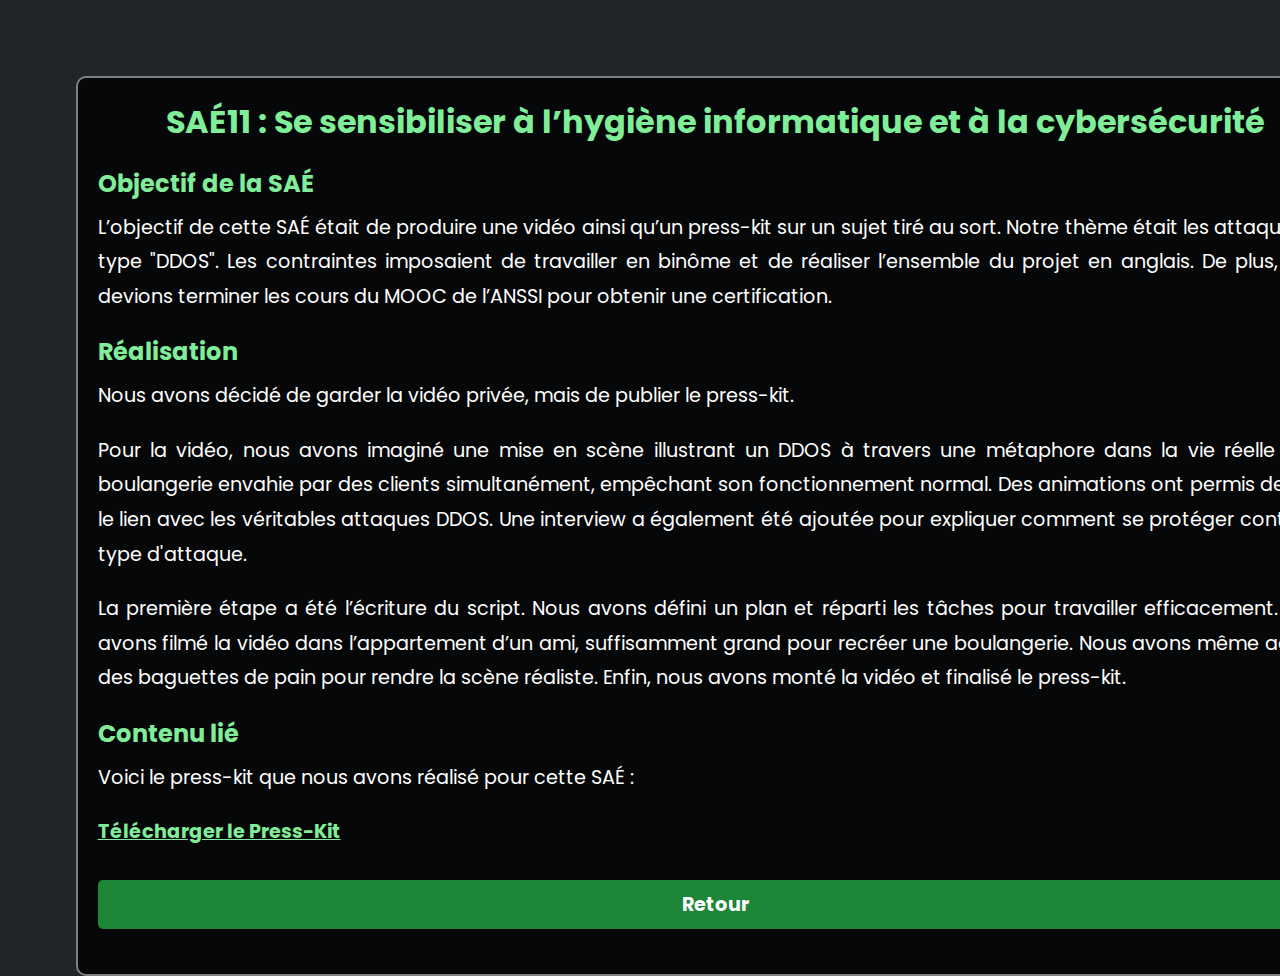
<file: project1.html>
<!DOCTYPE html>
<html lang="fr">
<head>
    <meta charset="UTF-8">
    <title>Détails du Projet 1</title>
    <link rel="stylesheet" href="./style.css">
    <style>
        /* Styles spécifiques pour cette page */
        body {
            margin: 0;
            padding: 0;
            font-family: 'Poppins', sans-serif;
            background-color: #212529;
            color: white;
        }
        main {
            margin: 2cm;
            border: 2px solid gray;
            border-radius: 10px;
            padding: 20px;
            background-color: rgba(0, 0, 0, 0.8);
        }
        .content h1 {
            font-size: 2rem;
            font-weight: bold;
            color: #80ed99;
            text-align: center;
            margin-bottom: 20px;
        }
        .content p {
            font-size: 1.2rem;
            line-height: 1.8;
            margin-bottom: 20px;
            text-align: justify;
        }
        .content h2 {
            font-size: 1.5rem;
            color: #80ed99;
            margin-top: 20px;
            margin-bottom: 10px;
        }
        .primary {
            display: block;
            text-align: center;
            margin: 30px auto;
            padding: 10px 20px;
            background-color: #1d8637;
            color: white;
            font-size: 1.2rem;
            font-weight: bold;
            border: none;
            border-radius: 5px;
            cursor: pointer;
            text-decoration: none;
            transition: background-color 0.3s ease;
        }
        .primary:hover {
            background-color: #145a2a;
        }
    </style>
</head>
<body>
<main>
    <div class="content">
        <h1>SAÉ11 : Se sensibiliser à l’hygiène informatique et à la cybersécurité</h1>
        <h2>Objectif de la SAÉ</h2>
        <p>
            L’objectif de cette SAÉ était de produire une vidéo ainsi qu’un press-kit sur un sujet tiré au sort. Notre thème était 
            les attaques de type "DDOS". Les contraintes imposaient de travailler en binôme et de réaliser l’ensemble du projet 
            en anglais. De plus, nous devions terminer les cours du MOOC de l’ANSSI pour obtenir une certification.
        </p>
        <h2>Réalisation</h2>
        <p>
            Nous avons décidé de garder la vidéo privée, mais de publier le press-kit.
        </p>
        <p>
            Pour la vidéo, nous avons imaginé une mise en scène illustrant un DDOS à travers une métaphore dans la vie réelle : 
            une boulangerie envahie par des clients simultanément, empêchant son fonctionnement normal. Des animations ont permis de 
            faire le lien avec les véritables attaques DDOS. Une interview a également été ajoutée pour expliquer comment se protéger 
            contre ce type d'attaque.
        </p>
        <p>
            La première étape a été l’écriture du script. Nous avons défini un plan et réparti les tâches pour travailler efficacement. 
            Nous avons filmé la vidéo dans l’appartement d’un ami, suffisamment grand pour recréer une boulangerie. Nous avons même 
            acheté des baguettes de pain pour rendre la scène réaliste. Enfin, nous avons monté la vidéo et finalisé le press-kit.
        </p>
        <h2>Contenu lié</h2>
        <p>
            Voici le press-kit que nous avons réalisé pour cette SAÉ :
        </p>
        <p>
            <a href="presskit.pdf" target="_blank" style="color: #80ed99; text-decoration: underline;">Télécharger le Press-Kit</a>
        </p>
        
        <a href="index.html" class="primary">Retour</a>
    </div>
</main>
</body>
</html>
</file>
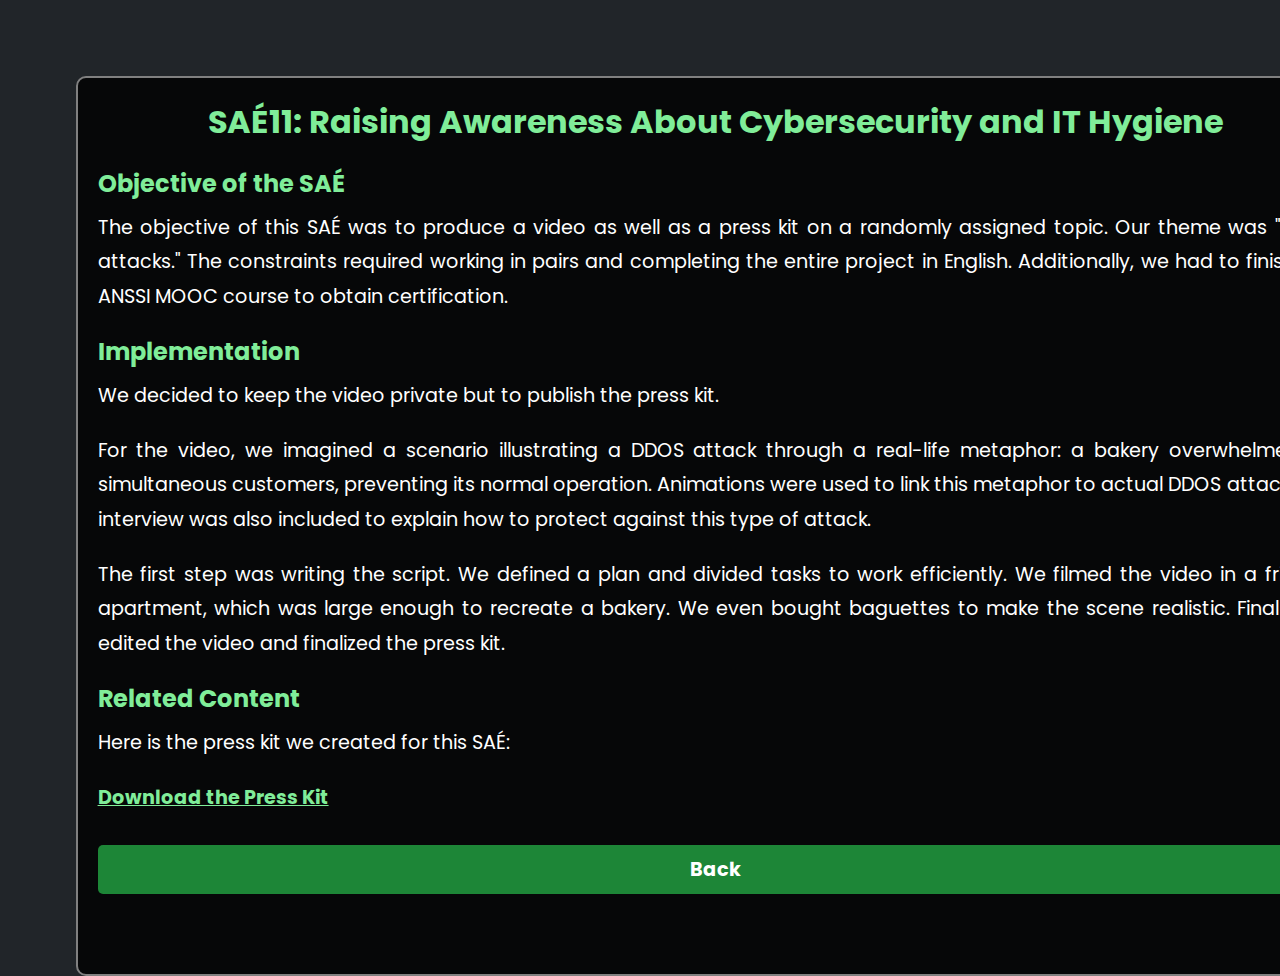
<file: project1Anglais.html>
<!DOCTYPE html>
<html lang="en">
<head>
    <meta charset="UTF-8">
    <title>Project 1 Details</title>
    <link rel="stylesheet" href="./style.css">
    <style>
        /* Specific styles for this page */
        body {
            margin: 0;
            padding: 0;
            font-family: 'Poppins', sans-serif;
            background-color: #212529;
            color: white;
        }
        main {
            margin: 2cm;
            border: 2px solid gray;
            border-radius: 10px;
            padding: 20px;
            background-color: rgba(0, 0, 0, 0.8);
        }
        .content h1 {
            font-size: 2rem;
            font-weight: bold;
            color: #80ed99;
            text-align: center;
            margin-bottom: 20px;
        }
        .content p {
            font-size: 1.2rem;
            line-height: 1.8;
            margin-bottom: 20px;
            text-align: justify;
        }
        .content h2 {
            font-size: 1.5rem;
            color: #80ed99;
            margin-top: 20px;
            margin-bottom: 10px;
        }
        .primary {
            display: block;
            text-align: center;
            margin: 30px auto;
            padding: 10px 20px;
            background-color: #1d8637;
            color: white;
            font-size: 1.2rem;
            font-weight: bold;
            border: none;
            border-radius: 5px;
            cursor: pointer;
            text-decoration: none;
            transition: background-color 0.3s ease;
        }
        .primary:hover {
            background-color: #145a2a;
        }
    </style>
</head>
<body>
<main>
    <div class="content">
        <h1>SAÉ11: Raising Awareness About Cybersecurity and IT Hygiene</h1>
        <h2>Objective of the SAÉ</h2>
        <p>
            The objective of this SAÉ was to produce a video as well as a press kit on a randomly assigned topic. Our theme was 
            "DDOS attacks." The constraints required working in pairs and completing the entire project in English. Additionally, 
            we had to finish the ANSSI MOOC course to obtain certification.
        </p>
        <h2>Implementation</h2>
        <p>
            We decided to keep the video private but to publish the press kit.
        </p>
        <p>
            For the video, we imagined a scenario illustrating a DDOS attack through a real-life metaphor: 
            a bakery overwhelmed by simultaneous customers, preventing its normal operation. Animations were used to 
            link this metaphor to actual DDOS attacks. An interview was also included to explain how to protect against 
            this type of attack.
        </p>
        <p>
            The first step was writing the script. We defined a plan and divided tasks to work efficiently. 
            We filmed the video in a friend’s apartment, which was large enough to recreate a bakery. We even 
            bought baguettes to make the scene realistic. Finally, we edited the video and finalized the press kit.
        </p>
        <h2>Related Content</h2>
        <p>
            Here is the press kit we created for this SAÉ:
        </p>
        <p>
            <a href="presskit.pdf" target="_blank" style="color: #80ed99; text-decoration: underline;">Download the Press Kit</a>
        </p>
        
        <a href="indexAnglais.html" class="primary">Back</a>
    </div>
</main>
</body>
</html>
</file>
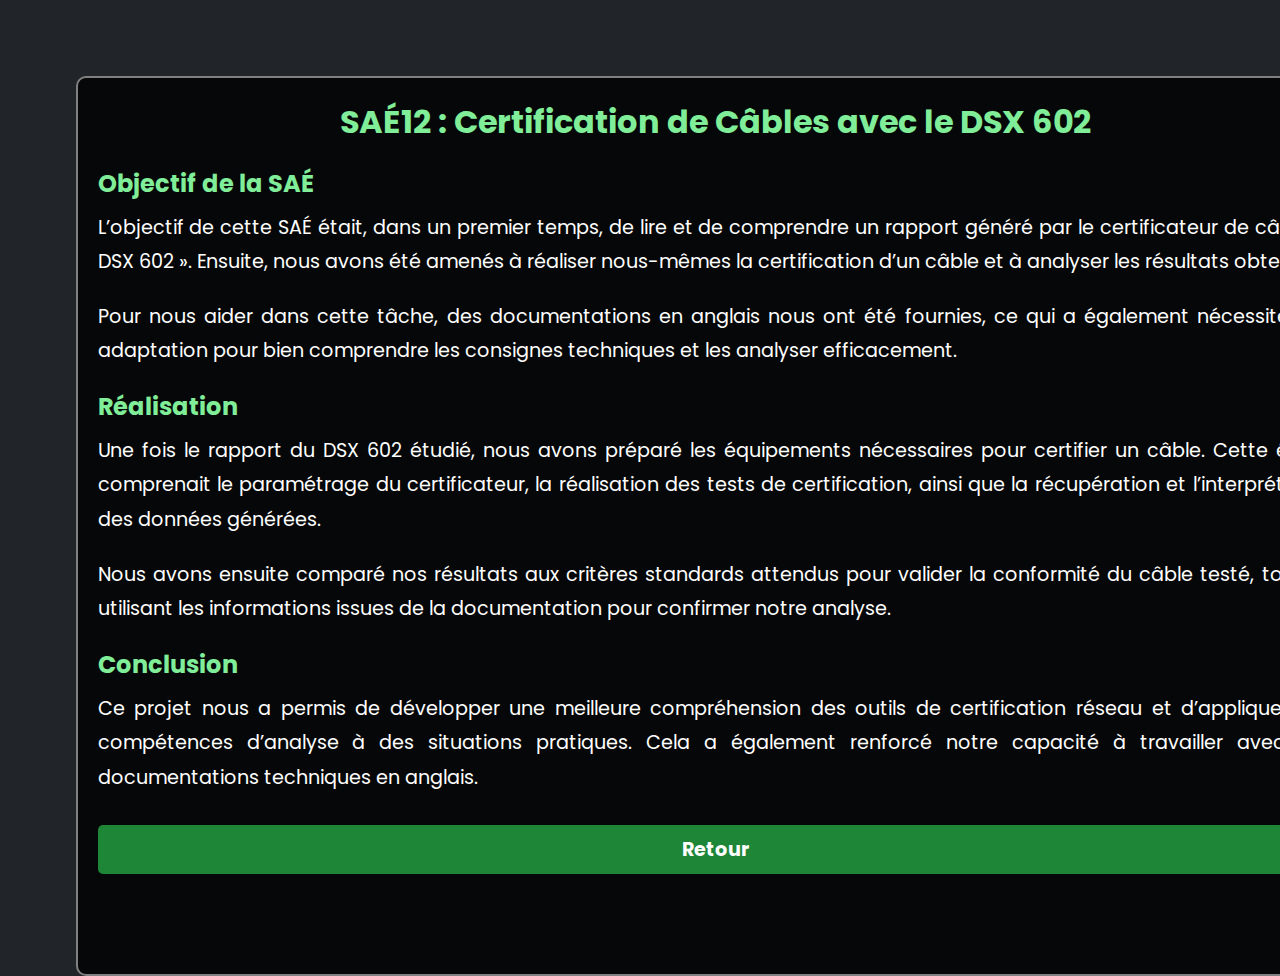
<file: project2.html>
<!DOCTYPE html>
<html lang="fr">
<head>
    <meta charset="UTF-8">
    <title>Projet 2 - Certification de Câbles</title>
    <link rel="stylesheet" href="./style.css">
    <style>
        /* Styles spécifiques pour cette page */
        body {
            margin: 0;
            padding: 0;
            font-family: 'Poppins', sans-serif;
            background-color: #212529;
            color: white;
        }
        main {
            margin: 2cm;
            border: 2px solid gray;
            border-radius: 10px;
            padding: 20px;
            background-color: rgba(0, 0, 0, 0.8);
        }
        .content h1 {
            font-size: 2rem;
            font-weight: bold;
            color: #80ed99;
            text-align: center;
            margin-bottom: 20px;
        }
        .content p {
            font-size: 1.2rem;
            line-height: 1.8;
            margin-bottom: 20px;
            text-align: justify;
        }
        .content h2 {
            font-size: 1.5rem;
            color: #80ed99;
            margin-top: 20px;
            margin-bottom: 10px;
        }
        .primary {
            display: block;
            text-align: center;
            margin: 30px auto;
            padding: 10px 20px;
            background-color: #1d8637;
            color: white;
            font-size: 1.2rem;
            font-weight: bold;
            border: none;
            border-radius: 5px;
            cursor: pointer;
            text-decoration: none;
            transition: background-color 0.3s ease;
        }
        .primary:hover {
            background-color: #145a2a;
        }
    </style>
</head>
<body>
<main>
    <div class="content">
        <h1>SAÉ12 : Certification de Câbles avec le DSX 602</h1>
        <h2>Objectif de la SAÉ</h2>
        <p>
            L’objectif de cette SAÉ était, dans un premier temps, de lire et de comprendre un rapport généré par le 
            certificateur de câbles « DSX 602 ». Ensuite, nous avons été amenés à réaliser nous-mêmes la certification 
            d’un câble et à analyser les résultats obtenus. 
        </p>
        <p>
            Pour nous aider dans cette tâche, des documentations en anglais nous ont été fournies, ce qui a également 
            nécessité une adaptation pour bien comprendre les consignes techniques et les analyser efficacement.
        </p>
        <h2>Réalisation</h2>
        <p>
            Une fois le rapport du DSX 602 étudié, nous avons préparé les équipements nécessaires pour certifier un câble. 
            Cette étape comprenait le paramétrage du certificateur, la réalisation des tests de certification, 
            ainsi que la récupération et l’interprétation des données générées. 
        </p>
        <p>
            Nous avons ensuite comparé nos résultats aux critères standards attendus pour valider la conformité du câble 
            testé, tout en utilisant les informations issues de la documentation pour confirmer notre analyse.
        </p>
        <h2>Conclusion</h2>
        <p>
            Ce projet nous a permis de développer une meilleure compréhension des outils de certification réseau et 
            d’appliquer nos compétences d’analyse à des situations pratiques. Cela a également renforcé notre capacité à travailler 
            avec des documentations techniques en anglais.
        </p>
        <a href="index.html" class="primary">Retour</a>
    </div>
</main>
</body>
</html>
</file>
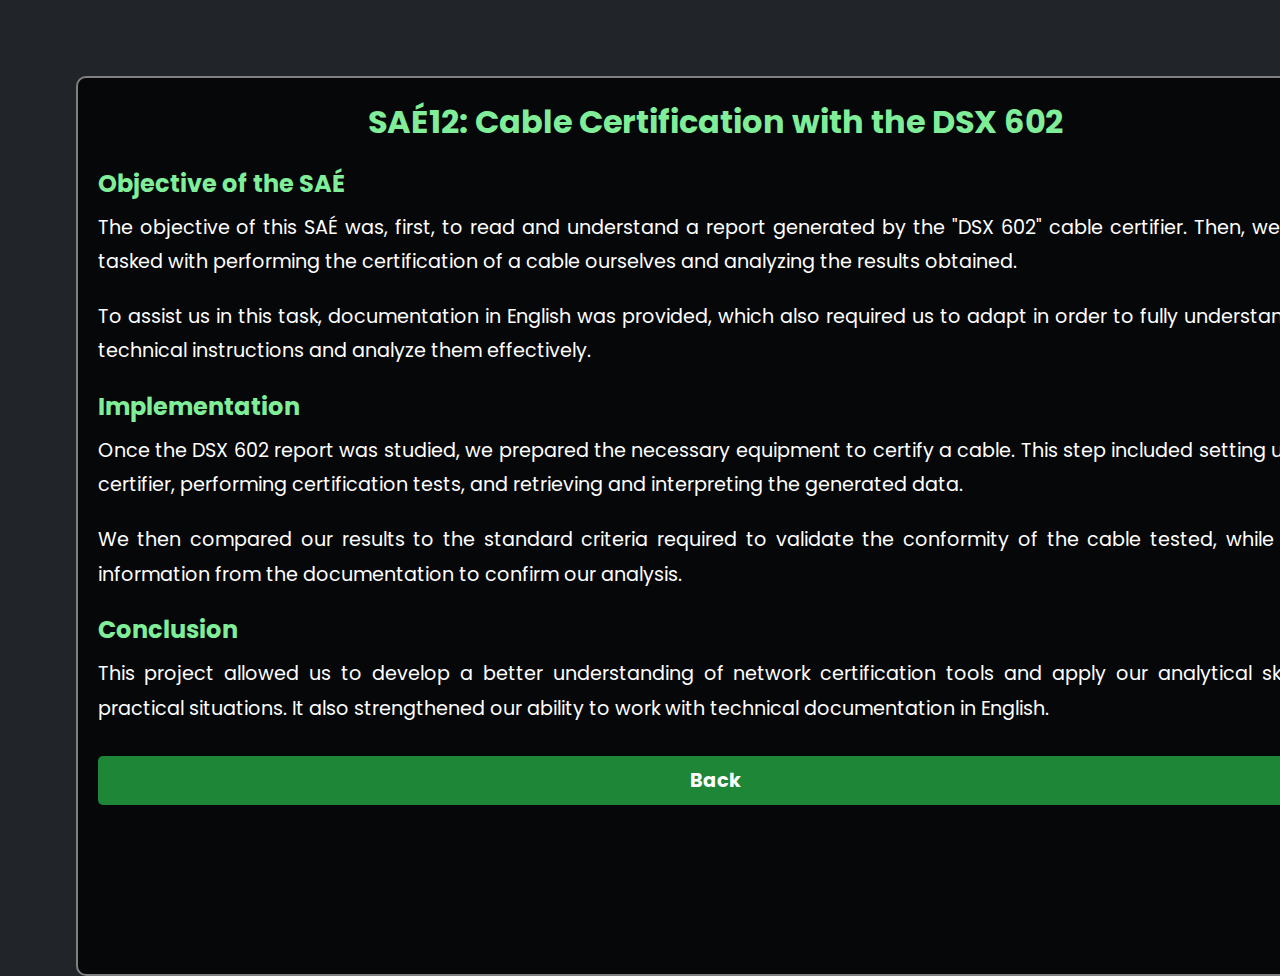
<file: project2Anglais.html>
<!DOCTYPE html>
<html lang="en">
<head>
    <meta charset="UTF-8">
    <title>Project 2 - Cable Certification</title>
    <link rel="stylesheet" href="./style.css">
    <style>
        /* Specific styles for this page */
        body {
            margin: 0;
            padding: 0;
            font-family: 'Poppins', sans-serif;
            background-color: #212529;
            color: white;
        }
        main {
            margin: 2cm;
            border: 2px solid gray;
            border-radius: 10px;
            padding: 20px;
            background-color: rgba(0, 0, 0, 0.8);
        }
        .content h1 {
            font-size: 2rem;
            font-weight: bold;
            color: #80ed99;
            text-align: center;
            margin-bottom: 20px;
        }
        .content p {
            font-size: 1.2rem;
            line-height: 1.8;
            margin-bottom: 20px;
            text-align: justify;
        }
        .content h2 {
            font-size: 1.5rem;
            color: #80ed99;
            margin-top: 20px;
            margin-bottom: 10px;
        }
        .primary {
            display: block;
            text-align: center;
            margin: 30px auto;
            padding: 10px 20px;
            background-color: #1d8637;
            color: white;
            font-size: 1.2rem;
            font-weight: bold;
            border: none;
            border-radius: 5px;
            cursor: pointer;
            text-decoration: none;
            transition: background-color 0.3s ease;
        }
        .primary:hover {
            background-color: #145a2a;
        }
    </style>
</head>
<body>
<main>
    <div class="content">
        <h1>SAÉ12: Cable Certification with the DSX 602</h1>
        <h2>Objective of the SAÉ</h2>
        <p>
            The objective of this SAÉ was, first, to read and understand a report generated by the 
            "DSX 602" cable certifier. Then, we were tasked with performing the certification 
            of a cable ourselves and analyzing the results obtained.
        </p>
        <p>
            To assist us in this task, documentation in English was provided, which also 
            required us to adapt in order to fully understand the technical instructions and analyze them effectively.
        </p>
        <h2>Implementation</h2>
        <p>
            Once the DSX 602 report was studied, we prepared the necessary equipment to certify a cable. 
            This step included setting up the certifier, performing certification tests, 
            and retrieving and interpreting the generated data.
        </p>
        <p>
            We then compared our results to the standard criteria required to validate the conformity of the cable 
            tested, while using information from the documentation to confirm our analysis.
        </p>
        <h2>Conclusion</h2>
        <p>
            This project allowed us to develop a better understanding of network certification tools and 
            apply our analytical skills to practical situations. It also strengthened our ability to work 
            with technical documentation in English.
        </p>
        <a href="indexAnglais.html" class="primary">Back</a>
    </div>
</main>
</body>
</html>
</file>
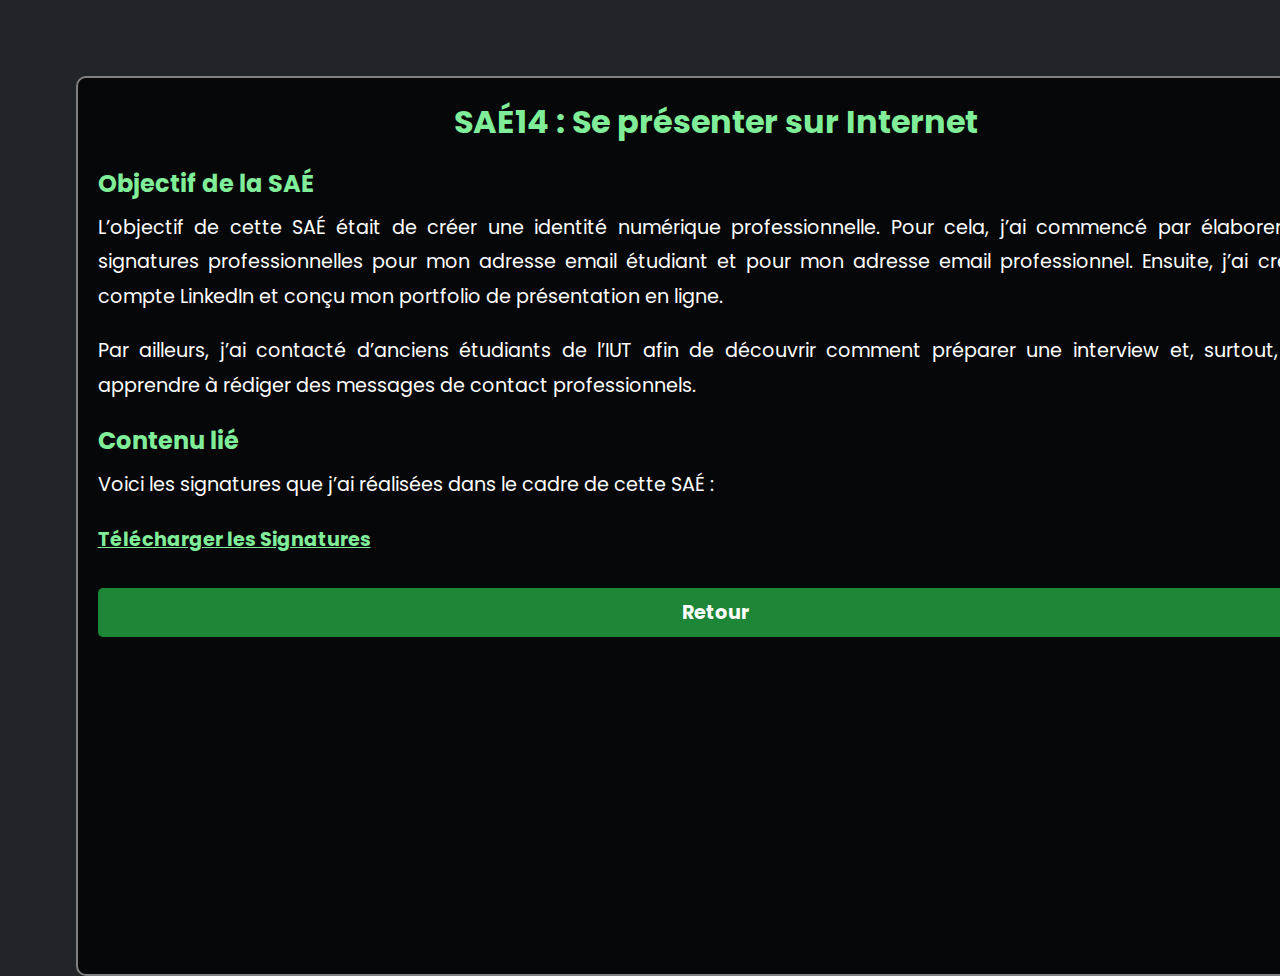
<file: project3.html>
<!DOCTYPE html>
<html lang="fr">
<head>
    <meta charset="UTF-8">
    <title>Projet 3 - Se présenter sur Internet</title>
    <link rel="stylesheet" href="./style.css">
    <style>
        /* Styles spécifiques pour cette page */
        body {
            margin: 0;
            padding: 0;
            font-family: 'Poppins', sans-serif;
            background-color: #212529;
            color: white;
        }
        main {
            margin: 2cm;
            border: 2px solid gray;
            border-radius: 10px;
            padding: 20px;
            background-color: rgba(0, 0, 0, 0.8);
        }
        .content h1 {
            font-size: 2rem;
            font-weight: bold;
            color: #80ed99;
            text-align: center;
            margin-bottom: 20px;
        }
        .content p {
            font-size: 1.2rem;
            line-height: 1.8;
            margin-bottom: 20px;
            text-align: justify;
        }
        .content h2 {
            font-size: 1.5rem;
            color: #80ed99;
            margin-top: 20px;
            margin-bottom: 10px;
        }
        .primary {
            display: block;
            text-align: center;
            margin: 30px auto;
            padding: 10px 20px;
            background-color: #1d8637;
            color: white;
            font-size: 1.2rem;
            font-weight: bold;
            border: none;
            border-radius: 5px;
            cursor: pointer;
            text-decoration: none;
            transition: background-color 0.3s ease;
        }
        .primary:hover {
            background-color: #145a2a;
        }
    </style>
</head>
<body>
<main>
    <div class="content">
        <h1>SAÉ14 : Se présenter sur Internet</h1>
        <h2>Objectif de la SAÉ</h2>
        <p>
            L’objectif de cette SAÉ était de créer une identité numérique professionnelle. Pour cela, j’ai commencé par élaborer 
            mes signatures professionnelles pour mon adresse email étudiant et pour mon adresse email professionnel. Ensuite, 
            j’ai créé un compte LinkedIn et conçu mon portfolio de présentation en ligne.
        </p>
        <p>
            Par ailleurs, j’ai contacté d’anciens étudiants de l’IUT afin de découvrir comment préparer une interview et, 
            surtout, pour apprendre à rédiger des messages de contact professionnels.
        </p>
        <h2>Contenu lié</h2>
        <p>
            Voici les signatures que j’ai réalisées dans le cadre de cette SAÉ :
        </p>
        <p>
            <a href="sign.pdf" target="_blank" style="color: #80ed99; text-decoration: underline;">Télécharger les Signatures</a>
        </p>
        <a href="index.html" class="primary">Retour</a>
    </div>
</main>
</body>
</html>
</file>
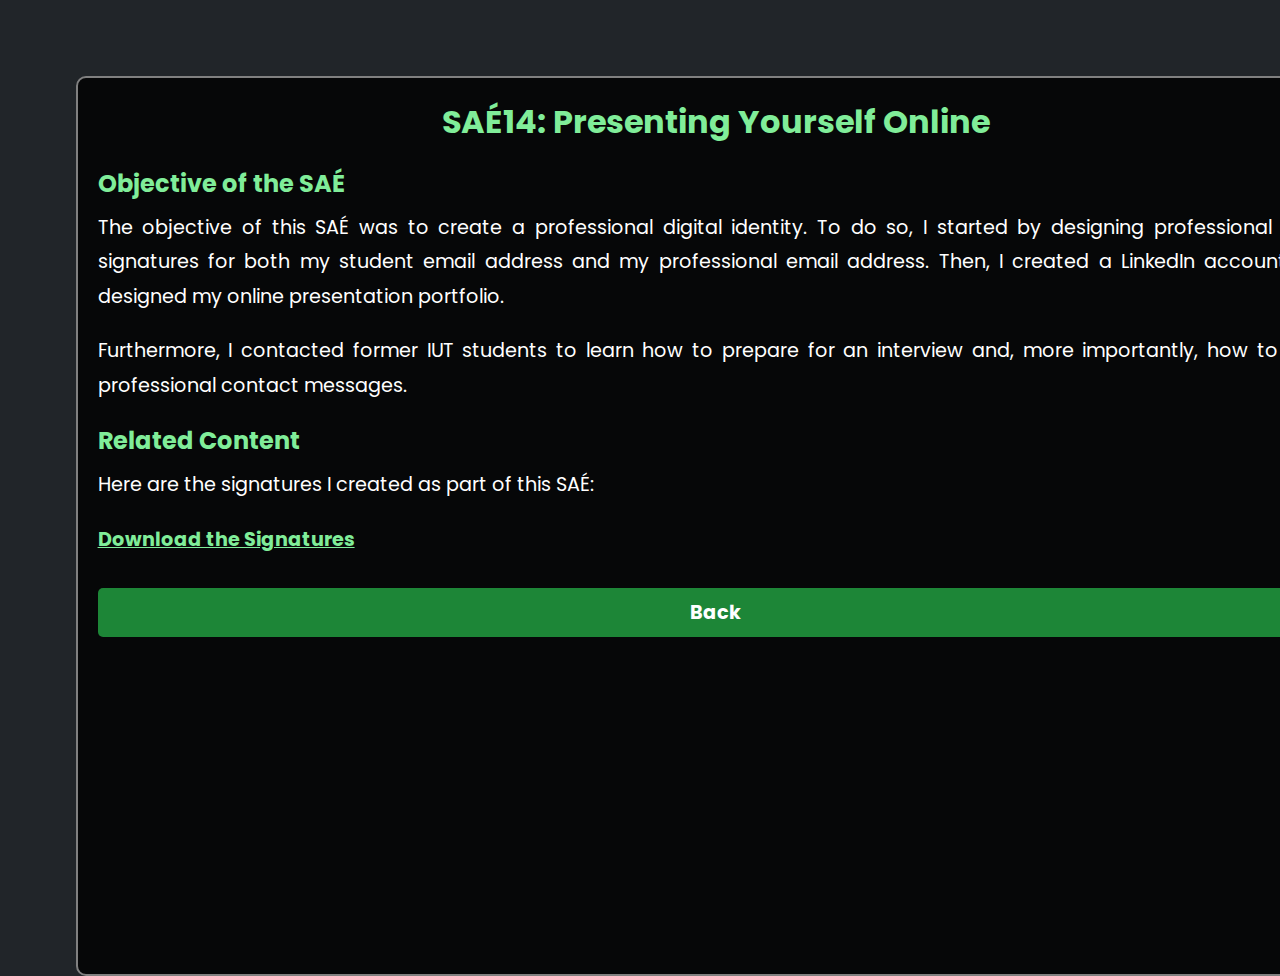
<file: project3Anglais.html>
<!DOCTYPE html> 
<html lang="en">
<head>
    <meta charset="UTF-8">
    <title>Project 3 - Presenting Yourself Online</title>
    <link rel="stylesheet" href="./style.css">
    <style>
        /* Specific styles for this page */
        body {
            margin: 0;
            padding: 0;
            font-family: 'Poppins', sans-serif;
            background-color: #212529;
            color: white;
        }
        main {
            margin: 2cm;
            border: 2px solid gray;
            border-radius: 10px;
            padding: 20px;
            background-color: rgba(0, 0, 0, 0.8);
        }
        .content h1 {
            font-size: 2rem;
            font-weight: bold;
            color: #80ed99;
            text-align: center;
            margin-bottom: 20px;
        }
        .content p {
            font-size: 1.2rem;
            line-height: 1.8;
            margin-bottom: 20px;
            text-align: justify;
        }
        .content h2 {
            font-size: 1.5rem;
            color: #80ed99;
            margin-top: 20px;
            margin-bottom: 10px;
        }
        .primary {
            display: block;
            text-align: center;
            margin: 30px auto;
            padding: 10px 20px;
            background-color: #1d8637;
            color: white;
            font-size: 1.2rem;
            font-weight: bold;
            border: none;
            border-radius: 5px;
            cursor: pointer;
            text-decoration: none;
            transition: background-color 0.3s ease;
        }
        .primary:hover {
            background-color: #145a2a;
        }
    </style>
</head>
<body>
<main>
    <div class="content">
        <h1>SAÉ14: Presenting Yourself Online</h1>
        <h2>Objective of the SAÉ</h2>
        <p>
            The objective of this SAÉ was to create a professional digital identity. To do so, I started by designing 
            professional email signatures for both my student email address and my professional email address. Then, 
            I created a LinkedIn account and designed my online presentation portfolio.
        </p>
        <p>
            Furthermore, I contacted former IUT students to learn how to prepare for an interview and, 
            more importantly, how to write professional contact messages.
        </p>
        <h2>Related Content</h2>
        <p>
            Here are the signatures I created as part of this SAÉ:
        </p>
        <p>
            <a href="sign.pdf" target="_blank" style="color: #80ed99; text-decoration: underline;">Download the Signatures</a>
        </p>
        <a href="indexAnglais.html" class="primary">Back</a>
    </div>
</main>
</body>
</html>
</file>
<file: style.css>
@import url('https://fonts.googleapis.com/css2?family=Poppins:ital,wght@0,100;0,200;0,300;0,400;0,500;0,600;0,700;0,800;0,900;1,100;1,200;1,300;1,500;1,600;1,700;1,800;1,900&display=swap');
@import url('https://fonts.googleapis.com/css2?family=Bonbon&display=swap');

* {
    padding: 0;
    margin: 0;
    box-sizing: border-box;
}

body {
    height: 100vh;
}

main {
    display: flex;
    height: 100%;
    width: 100%;
    font-family: Poppins;
}

aside {
    width: 280px;
    display: flex;
    flex-direction: column;
    height: 100%;
    font-size: 1.1rem;
    background-color: #212529;
    backdrop-filter: blur(20px);
}

.Links {
    display: flex;
    flex-direction: column;
    margin: auto;
}

aside li {
    list-style-type: none;
    display: flex;
    padding: 20px;
    gap: 10px;
    color: white;
    align-items: center;
    cursor: pointer;
    position: relative;
    transition-duration: 0.2s;
}

aside li:hover {
    color: #80ed99;
}

aside li::after {
    position: absolute;
    width: 100%;
    left: 0px;
    height: 1px;
    background: linear-gradient(to left, transparent, #ffffff24, transparent);
    content: '';
    bottom: 0px;
}

aside li i {
    font-size: 1.3rem;
}
.activeLink{
    color:#80ed99;
}
.mySwiper {
    flex: 1;
    height: 100%;
}

.home-slide {
    color: white;
    display: flex;
    background-color: #343a40;
    flex-wrap: wrap;
}

.HomeContent {
    margin: auto 0px;
    flex: 1;
    height: auto;
    padding: 50px;
    user-select: none;
}

.SideImg {
    width: 30%;
    margin: auto 10px;
    margin-right: 100px;
    position: relative;
}

.SideImg img {
    width: 100%;
    max-width: 300px;
    height: auto;
    border-radius: 10px;
}

.SideImg .top-right-corner,
.bottom-left-corner {
    position: absolute;
}

.bottom-left-corner {
    left: -50px;
    bottom: -50px;
    rotate: -90deg;
}

.top-right-corner {
    right: -50px;
    top: -50px;
    rotate: 90deg;
}

.hr1 {
    width: 150px;
    height: 10px;
    border: none;
    background: #80ed99;
    border-top-right-radius: 3px;
    border-bottom-right-radius: 3px;
}

.hr2 {
    width: 10px;
    height: 120px;
    border-bottom-left-radius: 3px;
    background: #80ed99;
    border: none;
    border-bottom-right-radius: 3px;
}

.HomeContent h1 {
    font-size: 3em;
    font-weight: 700;
    margin-bottom: 10px;
}

.HomeContent h2 {
    font-size: 2.3em;
    margin-bottom: 10px;
    font-weight: 600;
}

.HomeContent h1 .stylized-name {
    font-weight: 700;
    color: #80ed99;
}

.proffesions {
    color: #85f69f;
}

.HomeContent .heroline {
    font-size: 1.5rem;
    font-weight: 300;
    padding-right: 20px;
}

.buttonGroup {
    display: flex;
    flex-wrap: wrap;
    padding: 10px 0px;
    margin-top: 10px;
}

.buttonGroup button ,.primary{
    padding: 10px 20px;
    border: none;
    outline: none;
    font-size: 1.2rem;
    font-weight: 500;
    margin: 5px;
    cursor: pointer;
    background-color: #1d8637;
    color: white;
    border-radius: 5px;
}

.slide-help {
    position: absolute;
    bottom: 10px;
    width: 100%;
    text-align: center;
    font-weight: 400;
    z-index: 100;
    box-sizing: border-box;
    font-size: 1.2rem;
}

.mySwiper {
    width: 100%;
    height: 100%;
    overflow: hidden;
    background-color: #343a40;
}

.swiper-slide {
    width: 100%;
    background-color: #343a40;
    height: 100%;
}

.about-us {
    width: 100%;
    height: 100%;
    padding: 50px;
    color: white;
}

.heading {
    padding: 20px 10px;
    font-size: 2.5rem;
    color: #80ed99;
}

.about-us h3 {
    padding: 10px;
}

.aboutme-deatils {
    padding: 20px;
    font-weight: 300;
}

.about-me-divison {
    display: flex;
    flex-wrap: wrap;
}

.about-me-table {
    width: 100%;
    display: grid;
    grid-template-columns: repeat(auto-fit, minmax(200px, 1fr));
}

.about-me-table li {
    padding: 20px;
    position: relative;
}

.about-me-table li::after {
    position: absolute;
    width: 100%;
    left: 0px;
    height: 1px;
    background: linear-gradient(to left, transparent, #ffffff77, transparent);
    content: '';
    bottom: 0px;
}

.about-me-table span {
    color: #80ed99;
    font-weight: bold;
    margin-right: 5px;
}

.about-me-table .buttonGroup {
    grid-column: 1/span 2;
    justify-content: center;
    padding: 50px;
    flex: 1;
}

.skill-bar {
    width: calc(40% - 20px);
    margin: 0 auto;
}

.skill-bar li {
    width: 100%;
    padding: 10px;
}

.skill-bar p {
    color: #80ed99;
    font-weight: bold;
    margin: 10px;
}

.skill-bar .bar {
    width: 100%;
    height: 15px;
    background-color: #272c30;
    border-radius: 20px;
}

.active-bar {
    background-color: #80ed99;
    height: 100%;
    width: auto;
    border-radius: 20px;
}

.services {
    color: white;
    display: grid;
    grid-template-columns: repeat(auto-fit, minmax(250px, 1fr));
    gap: 20px;
    padding: 50px;
    box-sizing: border-box;
}

.services .heading {
    grid-column: 1/-1;
    text-align: center;
}

.services .service {
    display: flex;
    text-align: center;
    justify-content: center;
    padding: 15px;
    background-color: rgba(0, 0, 0, 0.437);
    border-radius: 5px;
    margin: 20px;
    backdrop-filter: blur(10px);
    flex-direction: column;
    transition-duration: 0.25s;
}

.services .service i {
    font-size: 3;
    display: flex;
    text-align: center;
    justify-content: center;
    padding: 15px;
    background-color: rgba(0, 0, 0, 0.437);
    border-radius: 5px;
    margin: 20px;
    backdrop-filter: blur(10px);
    flex-direction: column;

    transition-duration: 0.25s;
}

.services .service i {
    font-size: 3rem;
    color:#80ed99
}
.services .service h2 {
    color: #80ed99;
    font-size: 1.5rem;
    margin: 10px 0;
}
.services .service:hover {
    background-color: #80ed99;
    color: #176d2d;
}

.services .service:hover h2,
.services .service:hover i {
    color: #176d2d;
}
.services .service .service-icon {
    padding: 0px 50px;
    border-radius: 5px;
    margin: 20px auto;
}
.service h2{
    color:#80ed99
}
.service:hover {
    background-color: #80ed99;
    color: #176d2d
}
.service:hover h2,.service:hover i{
    color: #176d2d
}

.gallery {
    display: grid;
    grid-template-columns: repeat(3, 33%);
    padding:100px;
    grid-template-rows: 100px calc(50% - 50px) calc(50% - 50px);
}

.gallery h1,
.gallery h2 {
    grid-column: 1/span 3;
}

.gallery h2 {
    color: white;
    font-weight: 600;
    font-size: 1.5rem;
    padding: 20px 10px;
}

.gallery .project {
    margin: 25px 20px;
    margin-top: 0px;
    background: #212529;
    padding: 5px;
    border-radius: 20px;
}

.gallery .project img {
    width: 100%;
    height: 100%;
    border-radius: 10px;
    object-fit: cover;
    border:none;
}

.contactMe {
    display: grid;
    grid-template-columns: 20% 80%;
    grid-template-rows: 80px calc(25% - 20px) calc(25% - 20px) calc(25% - 20px) calc(25% - 20px);
    position: relative;
    padding:100px;
}

.contactMe h1 {
    grid-column: 1/span 3;
    font-size:2.5rem;
    padding:30px;
}

.contactMe form {
    grid-area: 2/2/ span 5/span 2;
}

.contactinfo {
    display: flex;
    flex-direction: column;
    padding: 10px;
    color: white;
    justify-content: center;
    text-align: center;
    align-items: center;
}

.contactinfo i {
    padding: 0px;
    font-size: 2.5rem;
    color: #80ed99;
    margin: 20px auto;
}

.contactinfo h3 {
    color: #80ed99;
}

.contactMe form {
    display: grid;
    grid-template-columns: 50% 50%;
    width: 100%;
    padding: 20px;
    height: fit-content;
    color: white;
}

.contactMe form h2 {
    grid-column: 1/span 2;
    padding: 20px;
    display: flex;
}

.contactMe form input {
    padding: 15px;
    border-radius: 10px;
    margin: 20px;
    font-size: 1.1rem;
    border: none;
    color: white;
    background-color: #212529;

}

.contactMe form input:focus {
    border: 1px solid #85f69f;
    outline: none;

}

.contactMe form textarea {
    width: calc(100% - 40px);

    grid-column: 1/span 2;
    margin: 20px;
    padding: 20px;
    font-size: 1.1rem;
    border-radius: 10px;
    resize: none;
    border:none;
    border: none;
    color:white;
    background-color: #212529;
}

.contactMe form textarea:focus {
    border: 1px solid #85f69f !important;
}
.contactMe button{
    grid-column: 1/span 2;
    margin:20px auto ;

}
footer{
    position:absolute;
    bottom:0px;
    right:0px;
    text-align: center;
    color:white;
    width:100%;
    font-weight: 200;
    font-size: 0.8rem;
}
footer li{
    padding:10px;
}
form h2 .SocialLinks{
    padding:5px;
    width:fit-content;
    margin-left:auto;
    margin-right:10px;
    background-color: #212529;
    border-radius: 30px;
}
form h2 .SocialLinks i{
    padding:10px;
    border-radius: 50%;
    transition-duration: 0.25s;
}
form h2 .SocialLinks i:hover{
    background-color: #176d2d;
}
.about-us{
    overflow: sauto;
}

.Links li {
    margin: 0px 0; /* Réduire l'espace entre les éléments du menu */
}

/* Désactiver le défilement uniquement pour les pages spécifiées */
html[data-page="no-scroll"], 
html[data-page="no-scroll"] body {
    margin: 0;
    padding: 0;
    overflow: hidden;
    width: 100%;
    height: 100%;
}


.profile-icon img {
    width: 180px  !important; /* Ajuste la taille selon tes besoins */
    height: 220px  !important;
    border-radius: 50%; /* Rendre l'image ronde */
    margin: 0px auto; /* Centrer dans la liste */
    display: block;
}
.profile-icon {
    list-style: none; /* Supprime les puces */
}
/* Rendre le site responsive */

/* Styles généraux */
body {
    margin: 0;
    font-family: 'Poppins', sans-serif;
}

/* Ajustements pour le tableau de bord (menu) */
.profile-icon img {
    width: 40px;
    height: 40px;
    border-radius: 50%;
}

/* Section responsive pour les écrans moyens (tablettes) */
/* Responsive Design */
@media (max-width: 1024px) {
    .services {
        grid-template-columns: repeat(2, 1fr);
        gap: 15px;
    }

    .services .service {
        padding: 10px;
    }

    .services .service i {
        font-size: 2.5rem;
    }

    .services .service h2 {
        font-size: 1.3rem;
    }
}

@media (max-width: 768px) {
    .services {
        grid-template-columns: 1fr;
    }

    .services .service {
        margin: 10px auto;
        padding: 8px;
    }

    .services .service i {
        font-size: 2rem;
    }

    .services .service h2 {
        font-size: 1.2rem;
    }
}

@media (max-width: 480px) {
    .services .service {
        padding: 5px;
    }

    .services .service i {
        font-size: 1.5rem;
    }

    .services .service h2 {
        font-size: 1rem;
    }
}
.project button {
    margin-top: 10px;
    padding: 10px 20px;
    background-color: #1d8637;
    color: white;
    border: none;
    border-radius: 5px;
    cursor: pointer;
    font-size: 1rem;
    font-weight: 500;
}

.project button:hover {
    background-color: #145a2a;
}
.Links li.activeLink {
    background-color: #343a40; /* Couleur de fond pour l'élément actif */
    color: #80ed99; /* Texte ou icône en vert clair */
    border-left: 3px solid #80ed99; /* Ajoute un indicateur visuel */
}
.mini-button {
    position: fixed;
    bottom: 20px;
    left: 20px;
    padding: 10px 15px;
    background-color: transparent;
    color: transparent;
    font-size: 0.9rem;
    font-weight: 500;
    border-radius: 5px;
    text-decoration: none;
    text-align: center;
    transition: background-color 0.3s ease, transform 0.3s ease;
    z-index: 1000;
}

.mini-button:hover {
    background-color: transparent;
    transform: translateY(-2px);
}
.skills {
    color: white;
    padding: 50px;
    background-color: #343a40;
}

.skill-list {
    display: grid;
    grid-template-columns: repeat(auto-fit, minmax(250px, 1fr));
    gap: 20px;
}

.skills {
    color: white;
    padding: 50px;
    background-color: #343a40;
}

.skill-list {
    display: grid;
    grid-template-columns: repeat(auto-fit, minmax(250px, 1fr));
    gap: 20px;
}

.skill {
    text-align: center;
    background-color: rgba(0, 0, 0, 0.5);
    padding: 20px;
    border-radius: 10px;
    transition: transform 0.3s ease, box-shadow 0.3s ease;
}

.skill:hover {
    transform: translateY(-5px);
    box-shadow: 0px 5px 15px rgba(0, 0, 0, 0.3);
}

.skill i {
    font-size: 3rem;
    color: #80ed99;
    margin-bottom: 10px;
}

.skill h2 {
    color: #80ed99;
    font-size: 1.5rem;
    margin-bottom: 10px;
}

.skill p {
    font-size: 1rem;
    font-weight: 300;
    text-align: left;
    line-height: 1.5;
}
.about-us {
    width: 100%;
    height: 100%;
    padding: 50px;
    color: white;
    background-color: #343a40;
    display: flex;
    flex-direction: column;
    align-items: center;
    text-align: center;
}

.aboutme-deatils {
    font-size: 1.2rem;
    line-height: 1.8;
    margin-bottom: 30px;
}

.about-me-divison {
    display: flex;
    justify-content: center;
    gap: 50px;
    flex-wrap: wrap;
    margin-top: 20px;
}

.about-column {
    background-color: rgba(0, 0, 0, 0.5);
    border-radius: 10px;
    padding: 20px;
    max-width: 400px;
    text-align: left;
    box-shadow: 0 5px 15px rgba(0, 0, 0, 0.3);
}

.about-column h4 {
    font-size: 1.5rem;
    color: #80ed99;
    margin-bottom: 10px;
}

.about-column p {
    font-size: 1rem;
    line-height: 1.6;
}
.certification {
    display: flex; /* Active Flexbox */
    flex-wrap: wrap; /* Permet le retour à la ligne pour petits écrans */
    justify-content: space-evenly; /* Répartit les éléments avec des espaces égaux */
    gap: 20px; /* Ajoute un espacement entre les éléments */
    padding: 20px; /* Ajoute un padding global */
}

.certification-item {
    flex: 1 1 300px; /* Minimum 300px, occupe l'espace disponible */
    max-width: 300px; /* Largeur maximale */
    text-align: center; /* Centre les titres et images */
    margin: 10px; /* Espacement autour des items */
    background: #212529; /* Fond sombre */
    padding: 20px;
    border-radius: 10px;
    box-shadow: 0 5px 15px rgba(0, 0, 0, 0.3);
    transition: transform 0.3s ease;
}

.certification-item:hover {
    transform: translateY(-5px); /* Légère animation au survol */
}

.certification-title {
    font-size: 1.5rem;
    font-weight: bold;
    color: #80ed99;
    margin-bottom: 10px;
    text-transform: uppercase;
}


}
/* Style des liens des projets */
.services .service a,
.services .service a:link,
.services .service a:visited {
    color: white; /* Texte en blanc */
    text-decoration: none; /* Retirer le soulignement */
}

/* Style au survol des liens des projets */
.services .service a:hover {
    color: #80ed99; /* Vert clair au survol */
    text-decoration: underline; /* Soulignement uniquement au survol */
}
/* Style des liens personnalisés */
a {
    color: white; /* Texte en blanc */
    text-decoration: none; /* Supprime le soulignement par défaut */
    font-weight: bold; /* Rend le texte plus visible */
    transition: color 0.3s ease, text-decoration 0.3s ease;
}

/* Style au survol */
a:hover {
    color: #80ed99; /* Change la couleur au survol (vert clair) */
    text-decoration: underline; /* Ajoute un soulignement au survol */
}

/* Style des liens visités */
a:visited {
    color: white; /* Conserve la couleur blanche même après visite */
}
.language-switcher {
    margin-bottom: 20px;
    text-align: center;
  }

  .language-button {
    display: flex;
    align-items: center;
    justify-content: center;
    background-color: #000000;
    color: white;
    border: none;
    padding: 10px 15px;
    border-radius: 5px;
    cursor: pointer;
    font-size: 14px;
    transition: all 0.3s ease; /* Ajout d'une transition fluide */
  }

  .language-button img {
    width: 20px;
    height: 15px;
    margin-right: 8px;
  }

  /* Effet au survol */
  .language-button:hover {
    background-color: #0056b3; /* Changement de couleur */
    transform: scale(1.1); /* Légère mise en avant */
    box-shadow: 0 4px 8px rgba(0, 0, 0, 0.2); /* Ajout d'une ombre */
  }
</file>
